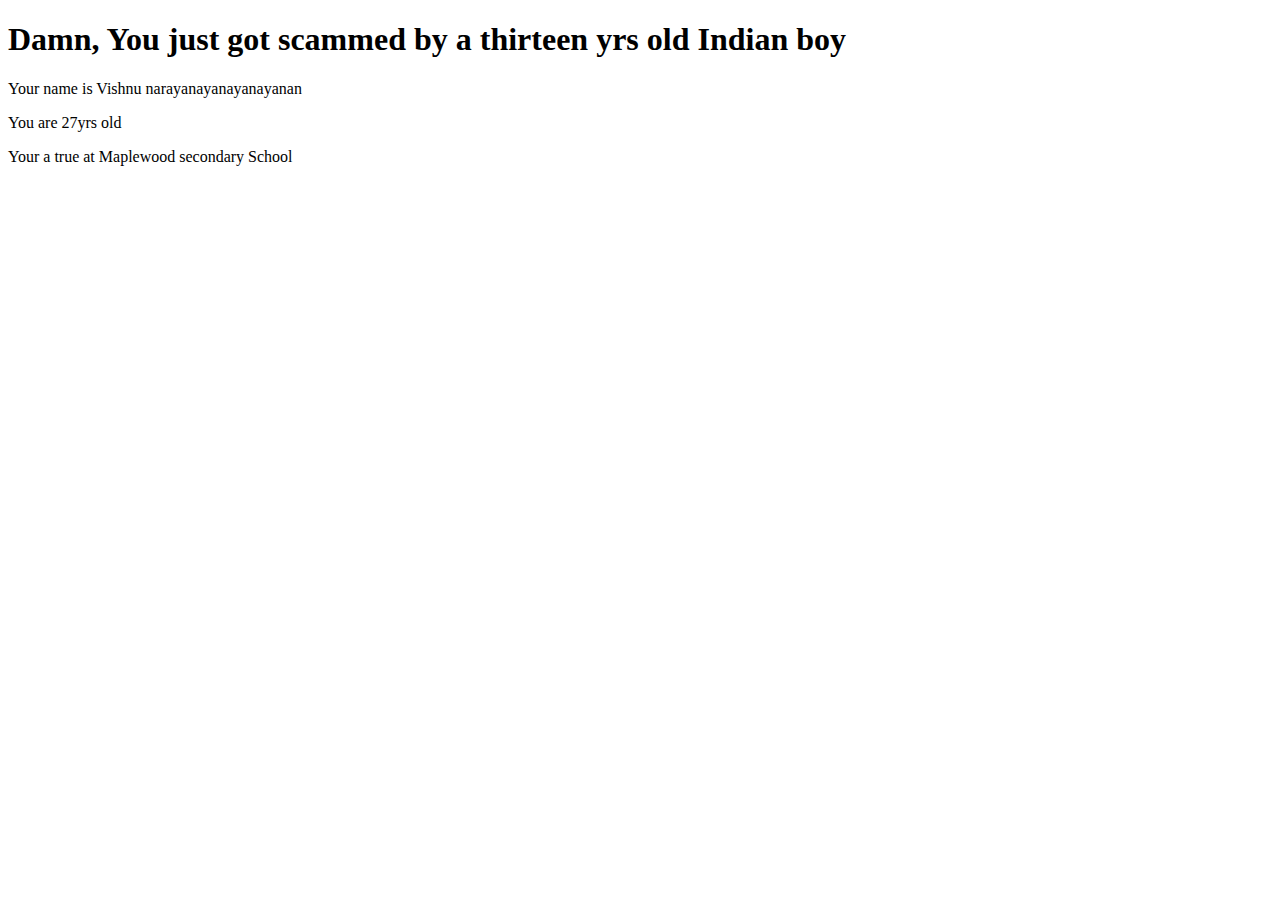
<file: Index.html>
<!DOCTYPE html>
<html lang="en">
<head>

    <title>Document</title>
</head>
<body>
     <h1 id="hi">Damn, You just got scammed by a thirteen yrs old Indian boy </h1>
    <p id="wing"></p>
    <p id="wing2"></p>
    <p id="arrow"></p>

     <script>console.log(`I love scamming little kids like ashtin`); </script>
    <script src="Index.JS"></script>

   
</body>
</html>
</file>
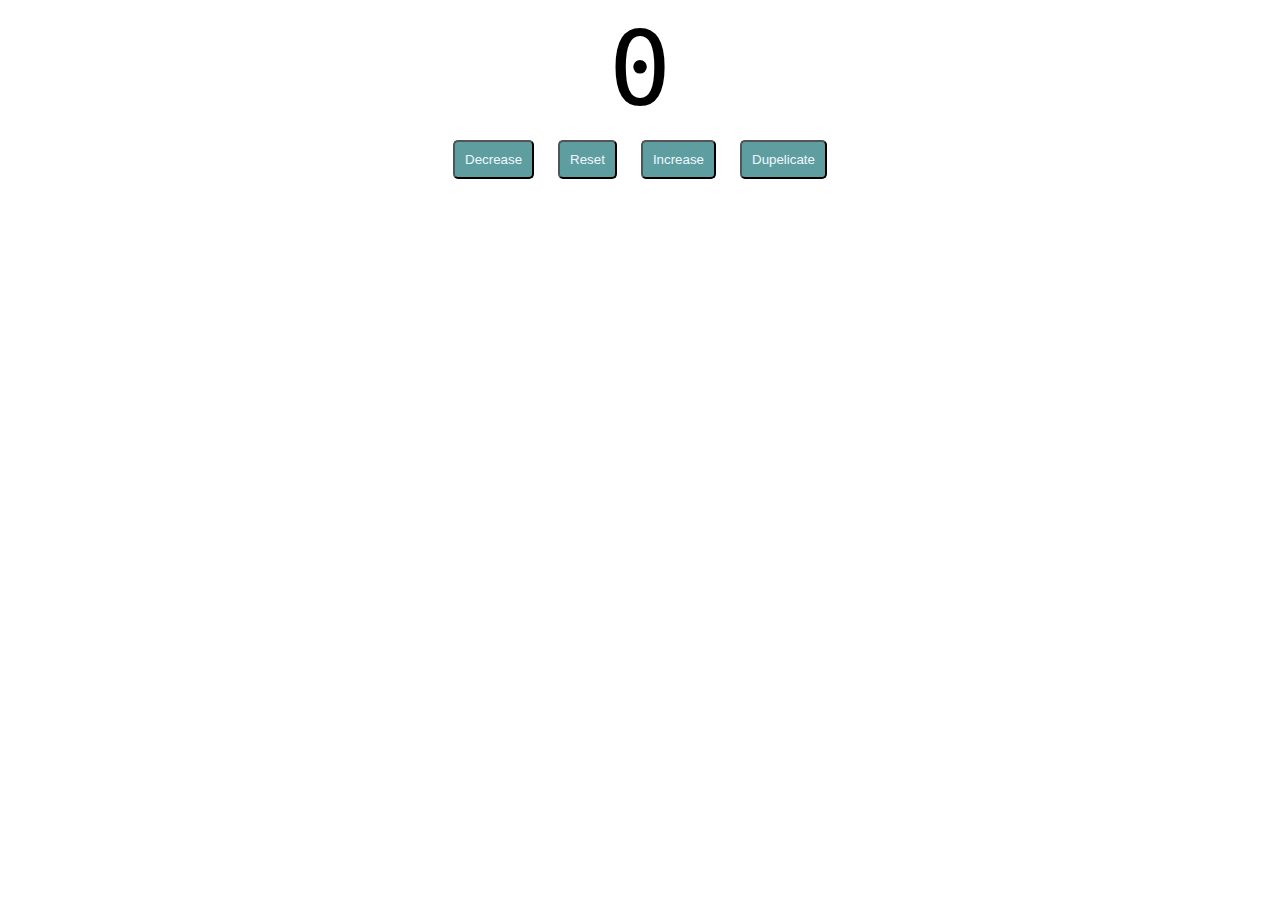
<file: counter.html>
<!DOCTYPE html>
<html lang="en">
<head>

    <title>Counter</title>
    <link rel="stylesheet" href="counter.css">
</head>
<body>
        <label id="countlabel">0</label>
        <div class="container">
        <button id="dcr" class="button" >Decrease</button>
        <button id="rst" class="button">Reset</button>  
        <button id="inc" class="button">Increase</button>
        <button id="dup" class="button">Dupelicate</button>
        </div>

        <script src="counter.js"></script>

</body>
</html>
</file>
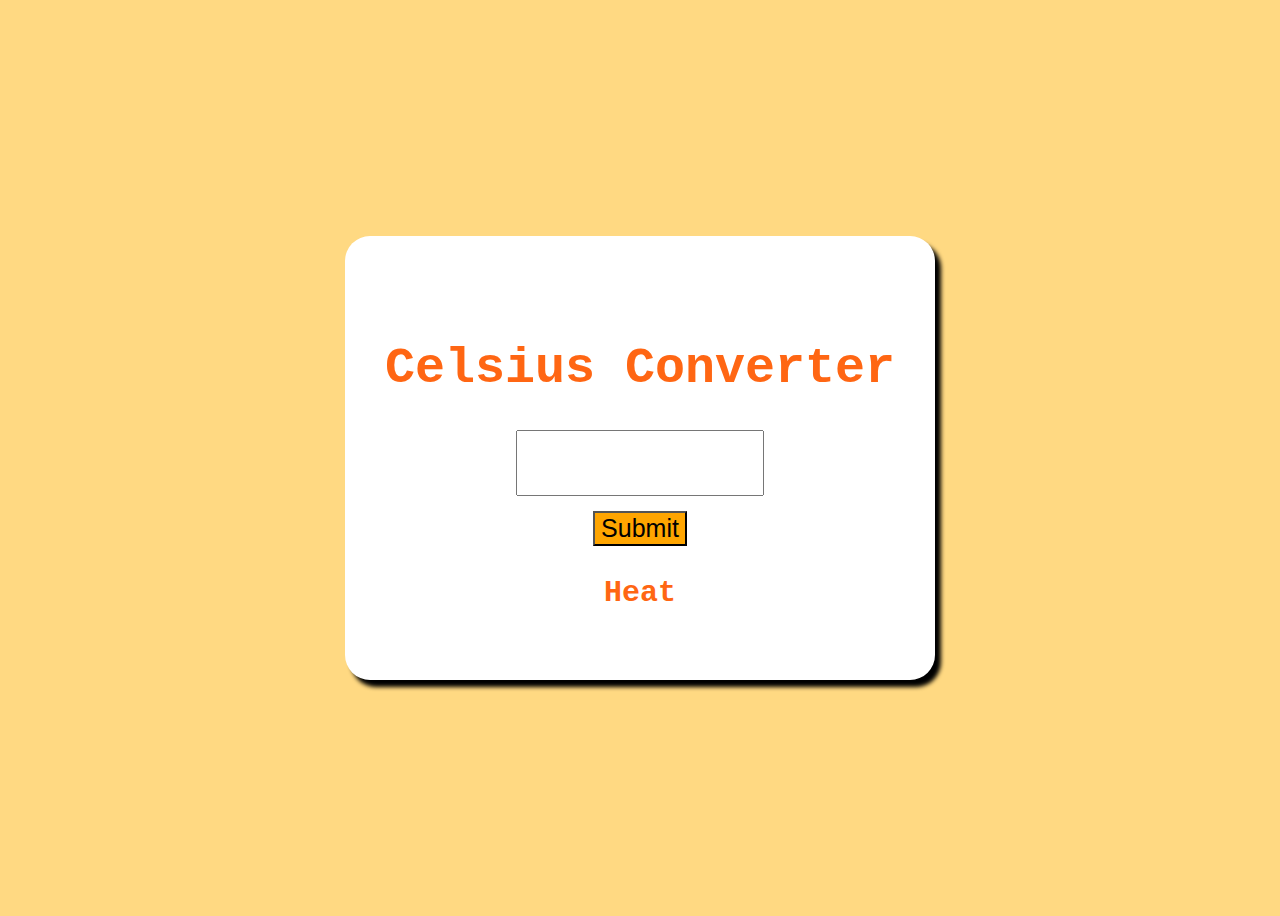
<file: Temp.html>
<!DOCTYPE html>
<html lang="en">
<head>
    <meta charset="UTF-8">
    <meta name="viewport" content="width=device-width, initial-scale=1.0">
    <title>Temp°</title>
    <link rel="stylesheet" href="Temp.css">
</head>
<body style="background-color: rgb(255, 217, 130);">

<div class="Class">

<title>Celsius to Fahrenheit</title><br><br>
<h1 id="heat1" style="font-size: 50px;">Celsius Converter</h1>
<input type="input" id="heat2" style="width: 240px; height: 60px;"><br><br>
<button id="submit" style="background-color: orange; font-size: 25px;">Submit</button>
<h3 id="heat3" style="font-size: 30px;">Heat</h3>
</div>
    <script src="Temp.js"></script>
</body>
</html>
</file>
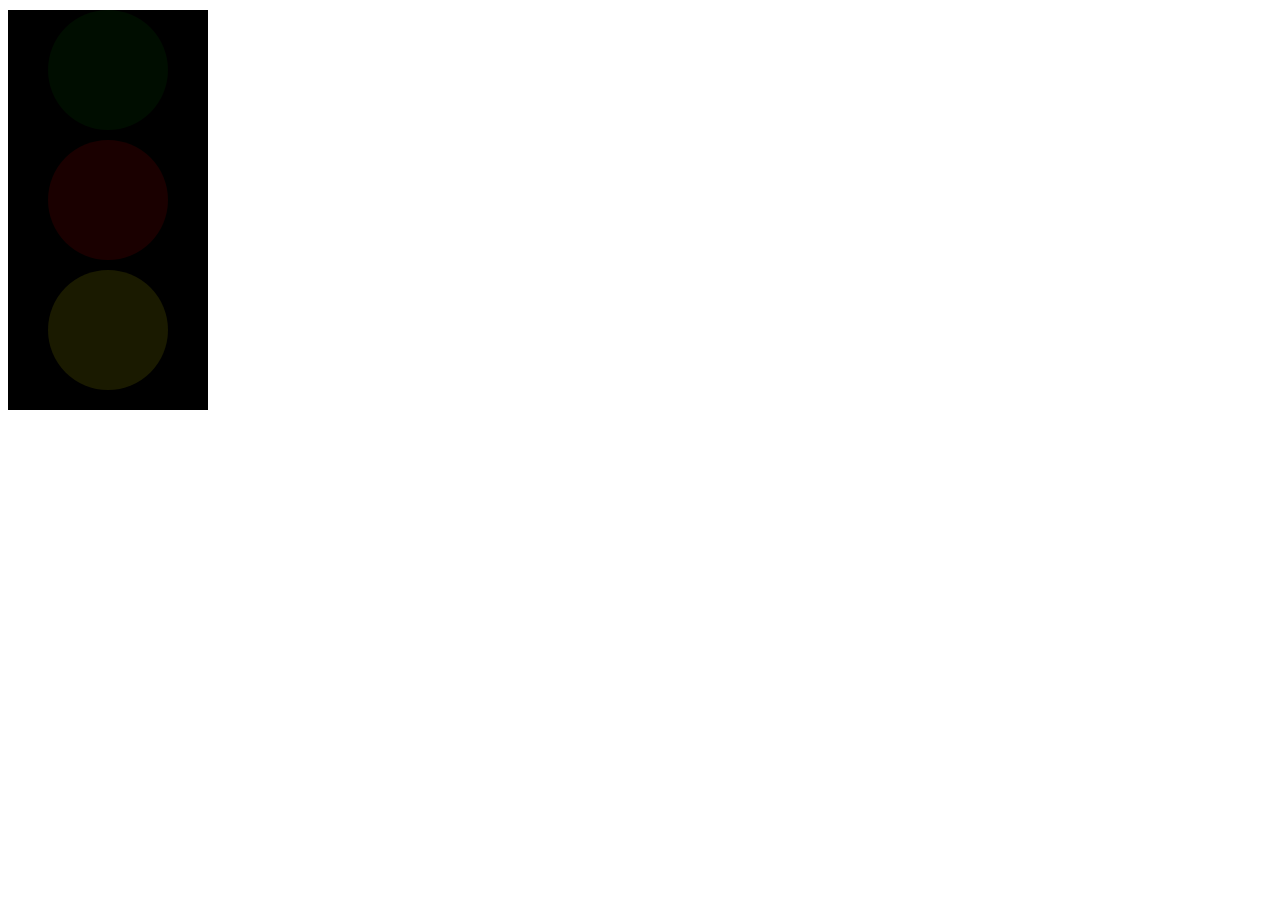
<file: Trafficlight.html>
<!DOCTYPE html>
<html lang="en">
<head>
<title>Traffic light</title>

<style>
    .trafficlight{
        padding: top 70px;;
        width: 200px;
        height: 400px;
        background-color: black;




    }

    .circle{
        border-radius: 50%;
        margin: 10px auto;

    }

    .Go{
        opacity: 0.1;
        background-color: green;
        height: 120px;
        width: 120px;
        margin-top: 10px;
        animation-iteration-count: 1;
        animation-duration:2s;
        animation-name: Go;


    }
    
    .stop{

        opacity: 0.1;
        animation-delay: 2.5s;
        background-color: rgb(255, 0, 0);
        height: 120px;
        width: 120px;
        top: 110px;
        animation-iteration-count: 1;
        animation-duration:2s;
        animation-name: Stop;
    }

    .slow{
        opacity: 0.1;
        animation-delay: 4.5s;
        background-color: yellow;
        height: 120px;
        width: 120px;
        top: 220px;
        animation-iteration-count: 1;
        animation-duration:2s;
        animation-name: Slow;
    }

    @keyframes Go{

        0%{opacity: 0%;}
        25%{opacity: 25%;}
        50%{opacity: 50%;}
        75%{opacity: 75%;}
        100%{opacity: 100%;}
    }

        @keyframes Stop{

        0%{opacity: 0%;}
        25%{opacity: 25%;}
        50%{opacity: 50%;}
        75%{opacity: 75%;}
        100%{opacity: 100%;}
    }

        @keyframes Slow{
        0%{opacity: 0%;}
        25%{opacity: 25%;}
        50%{opacity: 50%;}
        75%{opacity: 75%;}
        100%{opacity: 100%;}
    }

</style>

</head>


<body>

    <div class="trafficlight">



<div class="Go circle"></div>
<div class="stop circle" ></div>
<div class="slow circle" ></div>




    </div>


    
</body>
</html>
</file>
<file: counter.css>
#countlabel{
    display: block;
    text-align: center;
    font-size: 8em;
    font-family: monospace;

}

.container{
    text-align: center;

}

.button{
    padding: 10px;
    margin: 10px;
    color: aliceblue;
    background-color: cadetblue;
    border-radius: 5px;


}
.button:hover{

    background-color: rgb(35, 31, 177);

}
</file>
<file: Temp.css>
body{
    display: flex;
    height: 100vh;
    align-items: center;
    justify-content: center;

}

.Class{
    text-align: center;
    align-items: center;
    justify-content: center;
    background-color: rgb(255, 255, 255);
    border: 80px;
    padding: 40px;
    border-radius: 25px;
    border-color: rgb(255, 0, 0);
    font-family: monospace;
    color: rgb(255, 102, 19);
    box-shadow: 6px 7px 4px rgb(0, 0, 0) ;
    


    }

    .Class:hover{
        background-color: rgb(255, 186, 108);
        padding: 50px;
        transition: ease-in-out 1s;
        box-shadow: 10px 11px 4px rgb(0, 0, 0) ;
        font-size:40px ;
    }
</file>
